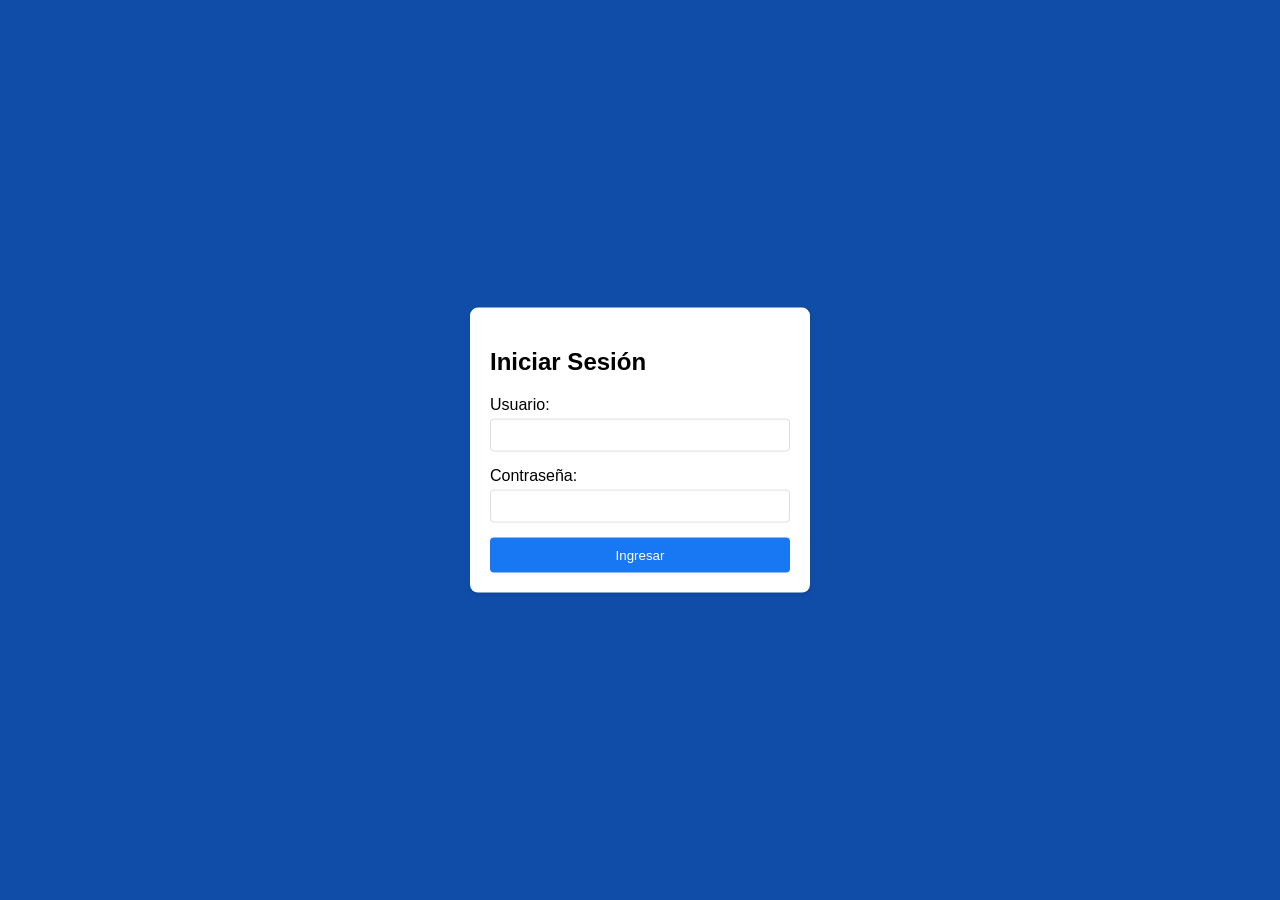
<file: login.html>
<!DOCTYPE html>
<html lang="es">
<head>
    <meta charset="UTF-8">
    <meta name="viewport" content="width=device-width, initial-scale=1.0">
    <title>Login</title>

    <!-- sweetAlert2 CSS -->
    <link rel="stylesheet" href="./LIBRERIAS/sweetAlert2/css/sweetalert2.css">
    
    <!-- CSS -->
    <link rel="stylesheet" href="./css/login.css">
</head>
<body>
    <div class="login-container">
        <h2>Iniciar Sesión</h2>
        <form id="loginForm">
            <div class="form-group">
                <label for="username">Usuario:</label>
                <input type="text" id="username" required>
            </div>
            <div class="form-group">
                <label for="password">Contraseña:</label>
                <input type="password" id="password" required>
            </div>
            <div class="error" id="errorMessage">Usuario o contraseña incorrectos</div>
            <button type="submit">Ingresar</button>
        </form>
    </div>
    <!-- Jquery -->
    <script src="./LIBRERIAS/jquery/jquery-3.7.1.min.js"></script>

    <!-- sweetAlert2 JS -->
    <script src="./LIBRERIAS/sweetAlert2/js/sweetalert2.all.js"></script>
    <script src="./LIBRERIAS/sweetAlert2/js/sweetalert2.all.min.js"></script>

    <!-- JS -->
    <script src="./js/login.js"></script>
</body>
</html>
</file>
<file: LIBRERIAS/sweetAlert2/css/sweetalert2.css>
:root {
  --swal2-outline: 0 0 0 3px rgba(100, 150, 200, 0.5);
  --swal2-container-padding: 0.625em;
  --swal2-backdrop: rgba(0, 0, 0, 0.4);
  --swal2-backdrop-transition: background-color 0.1s;
  --swal2-width: 32em;
  --swal2-padding: 0 0 1.25em;
  --swal2-border: none;
  --swal2-border-radius: 0.3125rem;
  --swal2-background: white;
  --swal2-color: #545454;
  --swal2-show-animation: swal2-show 0.3s;
  --swal2-hide-animation: swal2-hide 0.15s forwards;
  --swal2-icon-zoom: 1;
  --swal2-icon-animations: true;
  --swal2-title-padding: 0.8em 1em 0;
  --swal2-html-container-padding: 1em 1.6em 0.3em;
  --swal2-input-border: 1px solid #d9d9d9;
  --swal2-input-border-radius: 0.1875em;
  --swal2-input-box-shadow: inset 0 1px 1px rgba(0, 0, 0, 0.06), 0 0 0 3px transparent;
  --swal2-input-background: transparent;
  --swal2-input-transition: border-color 0.2s, box-shadow 0.2s;
  --swal2-input-hover-box-shadow: inset 0 1px 1px rgba(0, 0, 0, 0.06), 0 0 0 3px transparent;
  --swal2-input-focus-border: 1px solid #b4dbed;
  --swal2-input-focus-box-shadow: inset 0 1px 1px rgba(0, 0, 0, 0.06), 0 0 0 3px $swal2-outline-color;
  --swal2-progress-step-background: #add8e6;
  --swal2-validation-message-background: #f0f0f0;
  --swal2-validation-message-color: #666;
  --swal2-footer-border-color: #eee;
  --swal2-footer-background: transparent;
  --swal2-footer-color: inherit;
  --swal2-timer-progress-bar-background: rgba(0, 0, 0, 0.3);
  --swal2-close-button-position: initial;
  --swal2-close-button-inset: auto;
  --swal2-close-button-font-size: 2.5em;
  --swal2-close-button-color: #ccc;
  --swal2-close-button-transition: color 0.2s, box-shadow 0.2s;
  --swal2-close-button-outline: initial;
  --swal2-close-button-box-shadow: inset 0 0 0 3px transparent;
  --swal2-close-button-focus-box-shadow: inset var(--swal2-outline);
  --swal2-close-button-hover-transform: none;
  --swal2-actions-justify-content: center;
  --swal2-actions-width: auto;
  --swal2-actions-margin: 1.25em auto 0;
  --swal2-actions-padding: 0;
  --swal2-actions-border-radius: 0;
  --swal2-actions-background: transparent;
  --swal2-action-button-transition: background-color 0.2s, box-shadow 0.2s;
  --swal2-action-button-hover: black 10%;
  --swal2-action-button-active: black 10%;
  --swal2-confirm-button-box-shadow: none;
  --swal2-confirm-button-border-radius: 0.25em;
  --swal2-confirm-button-background-color: #7066e0;
  --swal2-confirm-button-color: #fff;
  --swal2-deny-button-box-shadow: none;
  --swal2-deny-button-border-radius: 0.25em;
  --swal2-deny-button-background-color: #dc3741;
  --swal2-deny-button-color: #fff;
  --swal2-cancel-button-box-shadow: none;
  --swal2-cancel-button-border-radius: 0.25em;
  --swal2-cancel-button-background-color: #6e7881;
  --swal2-cancel-button-color: #fff;
  --swal2-toast-show-animation: swal2-toast-show 0.5s;
  --swal2-toast-hide-animation: swal2-toast-hide 0.1s forwards;
  --swal2-toast-border: none;
  --swal2-toast-box-shadow:
    0 0 1px hsl(0deg 0% 0% / 0.075), 0 1px 2px hsl(0deg 0% 0% / 0.075), 1px 2px 4px hsl(0deg 0% 0% / 0.075),
    1px 3px 8px hsl(0deg 0% 0% / 0.075), 2px 4px 16px hsl(0deg 0% 0% / 0.075);
}

[data-swal2-theme=dark] {
  --swal2-dark-theme-black: #19191a;
  --swal2-dark-theme-white: #e1e1e1;
  --swal2-background: var(--swal2-dark-theme-black);
  --swal2-color: var(--swal2-dark-theme-white);
  --swal2-footer-border-color: #555;
  --swal2-input-background: color-mix(in srgb, var(--swal2-dark-theme-black), var(--swal2-dark-theme-white) 10%);
  --swal2-validation-message-background: color-mix(
    in srgb,
    var(--swal2-dark-theme-black),
    var(--swal2-dark-theme-white) 10%
  );
  --swal2-validation-message-color: var(--swal2-dark-theme-white);
  --swal2-timer-progress-bar-background: rgba(255, 255, 255, 0.7);
}

@media (prefers-color-scheme: dark) {
  [data-swal2-theme=auto] {
    --swal2-dark-theme-black: #19191a;
    --swal2-dark-theme-white: #e1e1e1;
    --swal2-background: var(--swal2-dark-theme-black);
    --swal2-color: var(--swal2-dark-theme-white);
    --swal2-footer-border-color: #555;
    --swal2-input-background: color-mix(in srgb, var(--swal2-dark-theme-black), var(--swal2-dark-theme-white) 10%);
    --swal2-validation-message-background: color-mix(
      in srgb,
      var(--swal2-dark-theme-black),
      var(--swal2-dark-theme-white) 10%
    );
    --swal2-validation-message-color: var(--swal2-dark-theme-white);
    --swal2-timer-progress-bar-background: rgba(255, 255, 255, 0.7);
  }
}
body.swal2-shown:not(.swal2-no-backdrop, .swal2-toast-shown) {
  overflow: hidden;
}
body.swal2-height-auto {
  height: auto !important;
}
body.swal2-no-backdrop .swal2-container {
  background-color: transparent !important;
  pointer-events: none;
}
body.swal2-no-backdrop .swal2-container .swal2-popup {
  pointer-events: all;
}
body.swal2-no-backdrop .swal2-container .swal2-modal {
  box-shadow: 0 0 10px var(--swal2-backdrop);
}
body.swal2-toast-shown .swal2-container {
  box-sizing: border-box;
  width: 360px;
  max-width: 100%;
  background-color: transparent;
  pointer-events: none;
}
body.swal2-toast-shown .swal2-container.swal2-top {
  inset: 0 auto auto 50%;
  transform: translateX(-50%);
}
body.swal2-toast-shown .swal2-container.swal2-top-end, body.swal2-toast-shown .swal2-container.swal2-top-right {
  inset: 0 0 auto auto;
}
body.swal2-toast-shown .swal2-container.swal2-top-start, body.swal2-toast-shown .swal2-container.swal2-top-left {
  inset: 0 auto auto 0;
}
body.swal2-toast-shown .swal2-container.swal2-center-start, body.swal2-toast-shown .swal2-container.swal2-center-left {
  inset: 50% auto auto 0;
  transform: translateY(-50%);
}
body.swal2-toast-shown .swal2-container.swal2-center {
  inset: 50% auto auto 50%;
  transform: translate(-50%, -50%);
}
body.swal2-toast-shown .swal2-container.swal2-center-end, body.swal2-toast-shown .swal2-container.swal2-center-right {
  inset: 50% 0 auto auto;
  transform: translateY(-50%);
}
body.swal2-toast-shown .swal2-container.swal2-bottom-start, body.swal2-toast-shown .swal2-container.swal2-bottom-left {
  inset: auto auto 0 0;
}
body.swal2-toast-shown .swal2-container.swal2-bottom {
  inset: auto auto 0 50%;
  transform: translateX(-50%);
}
body.swal2-toast-shown .swal2-container.swal2-bottom-end, body.swal2-toast-shown .swal2-container.swal2-bottom-right {
  inset: auto 0 0 auto;
}
@media print {
  body.swal2-shown:not(.swal2-no-backdrop, .swal2-toast-shown) {
    overflow-y: scroll !important;
  }
  body.swal2-shown:not(.swal2-no-backdrop, .swal2-toast-shown) > [aria-hidden=true] {
    display: none;
  }
  body.swal2-shown:not(.swal2-no-backdrop, .swal2-toast-shown) .swal2-container {
    position: static !important;
  }
}

div:where(.swal2-container) {
  display: grid;
  position: fixed;
  z-index: 1060;
  inset: 0;
  box-sizing: border-box;
  grid-template-areas: "top-start     top            top-end" "center-start  center         center-end" "bottom-start  bottom-center  bottom-end";
  grid-template-rows: minmax(min-content, auto) minmax(min-content, auto) minmax(min-content, auto);
  height: 100%;
  padding: var(--swal2-container-padding);
  overflow-x: hidden;
  transition: var(--swal2-backdrop-transition);
  -webkit-overflow-scrolling: touch;
}
div:where(.swal2-container).swal2-backdrop-show, div:where(.swal2-container).swal2-noanimation {
  background: var(--swal2-backdrop);
}
div:where(.swal2-container).swal2-backdrop-hide {
  background: transparent !important;
}
div:where(.swal2-container).swal2-top-start, div:where(.swal2-container).swal2-center-start, div:where(.swal2-container).swal2-bottom-start {
  grid-template-columns: minmax(0, 1fr) auto auto;
}
div:where(.swal2-container).swal2-top, div:where(.swal2-container).swal2-center, div:where(.swal2-container).swal2-bottom {
  grid-template-columns: auto minmax(0, 1fr) auto;
}
div:where(.swal2-container).swal2-top-end, div:where(.swal2-container).swal2-center-end, div:where(.swal2-container).swal2-bottom-end {
  grid-template-columns: auto auto minmax(0, 1fr);
}
div:where(.swal2-container).swal2-top-start > .swal2-popup {
  align-self: start;
}
div:where(.swal2-container).swal2-top > .swal2-popup {
  grid-column: 2;
  place-self: start center;
}
div:where(.swal2-container).swal2-top-end > .swal2-popup, div:where(.swal2-container).swal2-top-right > .swal2-popup {
  grid-column: 3;
  place-self: start end;
}
div:where(.swal2-container).swal2-center-start > .swal2-popup, div:where(.swal2-container).swal2-center-left > .swal2-popup {
  grid-row: 2;
  align-self: center;
}
div:where(.swal2-container).swal2-center > .swal2-popup {
  grid-column: 2;
  grid-row: 2;
  place-self: center center;
}
div:where(.swal2-container).swal2-center-end > .swal2-popup, div:where(.swal2-container).swal2-center-right > .swal2-popup {
  grid-column: 3;
  grid-row: 2;
  place-self: center end;
}
div:where(.swal2-container).swal2-bottom-start > .swal2-popup, div:where(.swal2-container).swal2-bottom-left > .swal2-popup {
  grid-column: 1;
  grid-row: 3;
  align-self: end;
}
div:where(.swal2-container).swal2-bottom > .swal2-popup {
  grid-column: 2;
  grid-row: 3;
  place-self: end center;
}
div:where(.swal2-container).swal2-bottom-end > .swal2-popup, div:where(.swal2-container).swal2-bottom-right > .swal2-popup {
  grid-column: 3;
  grid-row: 3;
  place-self: end end;
}
div:where(.swal2-container).swal2-grow-row > .swal2-popup, div:where(.swal2-container).swal2-grow-fullscreen > .swal2-popup {
  grid-column: 1/4;
  width: 100%;
}
div:where(.swal2-container).swal2-grow-column > .swal2-popup, div:where(.swal2-container).swal2-grow-fullscreen > .swal2-popup {
  grid-row: 1/4;
  align-self: stretch;
}
div:where(.swal2-container).swal2-no-transition {
  transition: none !important;
}
div:where(.swal2-container)[popover] {
  width: auto;
  border: 0;
}
div:where(.swal2-container) div:where(.swal2-popup) {
  display: none;
  position: relative;
  box-sizing: border-box;
  grid-template-columns: minmax(0, 100%);
  width: var(--swal2-width);
  max-width: 100%;
  padding: var(--swal2-padding);
  border: var(--swal2-border);
  border-radius: var(--swal2-border-radius);
  background: var(--swal2-background);
  color: var(--swal2-color);
  font-family: inherit;
  font-size: 1rem;
  container-name: swal2-popup;
}
div:where(.swal2-container) div:where(.swal2-popup):focus {
  outline: none;
}
div:where(.swal2-container) div:where(.swal2-popup).swal2-loading {
  overflow-y: hidden;
}
div:where(.swal2-container) div:where(.swal2-popup).swal2-draggable {
  cursor: grab;
}
div:where(.swal2-container) div:where(.swal2-popup).swal2-draggable div:where(.swal2-icon) {
  cursor: grab;
}
div:where(.swal2-container) div:where(.swal2-popup).swal2-dragging {
  cursor: grabbing;
}
div:where(.swal2-container) div:where(.swal2-popup).swal2-dragging div:where(.swal2-icon) {
  cursor: grabbing;
}
div:where(.swal2-container) h2:where(.swal2-title) {
  position: relative;
  max-width: 100%;
  margin: 0;
  padding: var(--swal2-title-padding);
  color: inherit;
  font-size: 1.875em;
  font-weight: 600;
  text-align: center;
  text-transform: none;
  word-wrap: break-word;
  cursor: initial;
}
div:where(.swal2-container) div:where(.swal2-actions) {
  display: flex;
  z-index: 1;
  box-sizing: border-box;
  flex-wrap: wrap;
  align-items: center;
  justify-content: var(--swal2-actions-justify-content);
  width: var(--swal2-actions-width);
  margin: var(--swal2-actions-margin);
  padding: var(--swal2-actions-padding);
  border-radius: var(--swal2-actions-border-radius);
  background: var(--swal2-actions-background);
}
div:where(.swal2-container) div:where(.swal2-loader) {
  display: none;
  align-items: center;
  justify-content: center;
  width: 2.2em;
  height: 2.2em;
  margin: 0 1.875em;
  animation: swal2-rotate-loading 1.5s linear 0s infinite normal;
  border-width: 0.25em;
  border-style: solid;
  border-radius: 100%;
  border-color: #2778c4 transparent #2778c4 transparent;
}
div:where(.swal2-container) button:where(.swal2-styled) {
  margin: 0.3125em;
  padding: 0.625em 1.1em;
  transition: var(--swal2-action-button-transition);
  border: none;
  box-shadow: 0 0 0 3px transparent;
  font-weight: 500;
}
div:where(.swal2-container) button:where(.swal2-styled):not([disabled]) {
  cursor: pointer;
}
div:where(.swal2-container) button:where(.swal2-styled):where(.swal2-confirm) {
  border-radius: var(--swal2-confirm-button-border-radius);
  background: initial;
  background-color: var(--swal2-confirm-button-background-color);
  box-shadow: var(--swal2-confirm-button-box-shadow);
  color: var(--swal2-confirm-button-color);
  font-size: 1em;
}
div:where(.swal2-container) button:where(.swal2-styled):where(.swal2-confirm):hover {
  background-color: color-mix(in srgb, var(--swal2-confirm-button-background-color), var(--swal2-action-button-hover));
}
div:where(.swal2-container) button:where(.swal2-styled):where(.swal2-confirm):active {
  background-color: color-mix(in srgb, var(--swal2-confirm-button-background-color), var(--swal2-action-button-active));
}
div:where(.swal2-container) button:where(.swal2-styled):where(.swal2-deny) {
  border-radius: var(--swal2-deny-button-border-radius);
  background: initial;
  background-color: var(--swal2-deny-button-background-color);
  box-shadow: var(--swal2-deny-button-box-shadow);
  color: var(--swal2-deny-button-color);
  font-size: 1em;
}
div:where(.swal2-container) button:where(.swal2-styled):where(.swal2-deny):hover {
  background-color: color-mix(in srgb, var(--swal2-deny-button-background-color), var(--swal2-action-button-hover));
}
div:where(.swal2-container) button:where(.swal2-styled):where(.swal2-deny):active {
  background-color: color-mix(in srgb, var(--swal2-deny-button-background-color), var(--swal2-action-button-active));
}
div:where(.swal2-container) button:where(.swal2-styled):where(.swal2-cancel) {
  border-radius: var(--swal2-cancel-button-border-radius);
  background: initial;
  background-color: var(--swal2-cancel-button-background-color);
  box-shadow: var(--swal2-cancel-button-box-shadow);
  color: var(--swal2-cancel-button-color);
  font-size: 1em;
}
div:where(.swal2-container) button:where(.swal2-styled):where(.swal2-cancel):hover {
  background-color: color-mix(in srgb, var(--swal2-cancel-button-background-color), var(--swal2-action-button-hover));
}
div:where(.swal2-container) button:where(.swal2-styled):where(.swal2-cancel):active {
  background-color: color-mix(in srgb, var(--swal2-cancel-button-background-color), var(--swal2-action-button-active));
}
div:where(.swal2-container) button:where(.swal2-styled):focus-visible {
  outline: none;
  box-shadow: var(--swal2-action-button-focus-box-shadow);
}
div:where(.swal2-container) button:where(.swal2-styled)[disabled]:not(.swal2-loading) {
  opacity: 0.4;
}
div:where(.swal2-container) button:where(.swal2-styled)::-moz-focus-inner {
  border: 0;
}
div:where(.swal2-container) div:where(.swal2-footer) {
  margin: 1em 0 0;
  padding: 1em 1em 0;
  border-top: 1px solid var(--swal2-footer-border-color);
  background: var(--swal2-footer-background);
  color: var(--swal2-footer-color);
  font-size: 1em;
  text-align: center;
  cursor: initial;
}
div:where(.swal2-container) .swal2-timer-progress-bar-container {
  position: absolute;
  right: 0;
  bottom: 0;
  left: 0;
  grid-column: auto !important;
  overflow: hidden;
  border-bottom-right-radius: var(--swal2-border-radius);
  border-bottom-left-radius: var(--swal2-border-radius);
}
div:where(.swal2-container) div:where(.swal2-timer-progress-bar) {
  width: 100%;
  height: 0.25em;
  background: var(--swal2-timer-progress-bar-background);
}
div:where(.swal2-container) img:where(.swal2-image) {
  max-width: 100%;
  margin: 2em auto 1em;
  cursor: initial;
}
div:where(.swal2-container) button:where(.swal2-close) {
  position: var(--swal2-close-button-position);
  inset: var(--swal2-close-button-inset);
  z-index: 2;
  align-items: center;
  justify-content: center;
  width: 1.2em;
  height: 1.2em;
  margin-top: 0;
  margin-right: 0;
  margin-bottom: -1.2em;
  padding: 0;
  overflow: hidden;
  transition: var(--swal2-close-button-transition);
  border: none;
  border-radius: var(--swal2-border-radius);
  outline: var(--swal2-close-button-outline);
  background: transparent;
  color: var(--swal2-close-button-color);
  font-family: monospace;
  font-size: var(--swal2-close-button-font-size);
  cursor: pointer;
  justify-self: end;
}
div:where(.swal2-container) button:where(.swal2-close):hover {
  transform: var(--swal2-close-button-hover-transform);
  background: transparent;
  color: #f27474;
}
div:where(.swal2-container) button:where(.swal2-close):focus-visible {
  outline: none;
  box-shadow: var(--swal2-close-button-focus-box-shadow);
}
div:where(.swal2-container) button:where(.swal2-close)::-moz-focus-inner {
  border: 0;
}
div:where(.swal2-container) div:where(.swal2-html-container) {
  z-index: 1;
  justify-content: center;
  margin: 0;
  padding: var(--swal2-html-container-padding);
  overflow: auto;
  color: inherit;
  font-size: 1.125em;
  font-weight: normal;
  line-height: normal;
  text-align: center;
  word-wrap: break-word;
  word-break: break-word;
  cursor: initial;
}
div:where(.swal2-container) input:where(.swal2-input),
div:where(.swal2-container) input:where(.swal2-file),
div:where(.swal2-container) textarea:where(.swal2-textarea),
div:where(.swal2-container) select:where(.swal2-select),
div:where(.swal2-container) div:where(.swal2-radio),
div:where(.swal2-container) label:where(.swal2-checkbox) {
  margin: 1em 2em 3px;
}
div:where(.swal2-container) input:where(.swal2-input),
div:where(.swal2-container) input:where(.swal2-file),
div:where(.swal2-container) textarea:where(.swal2-textarea) {
  box-sizing: border-box;
  width: auto;
  transition: var(--swal2-input-transition);
  border: var(--swal2-input-border);
  border-radius: var(--swal2-input-border-radius);
  background: var(--swal2-input-background);
  box-shadow: var(--swal2-input-box-shadow);
  color: inherit;
  font-size: 1.125em;
}
div:where(.swal2-container) input:where(.swal2-input).swal2-inputerror,
div:where(.swal2-container) input:where(.swal2-file).swal2-inputerror,
div:where(.swal2-container) textarea:where(.swal2-textarea).swal2-inputerror {
  border-color: #f27474 !important;
  box-shadow: 0 0 2px #f27474 !important;
}
div:where(.swal2-container) input:where(.swal2-input):hover,
div:where(.swal2-container) input:where(.swal2-file):hover,
div:where(.swal2-container) textarea:where(.swal2-textarea):hover {
  box-shadow: var(--swal2-input-hover-box-shadow);
}
div:where(.swal2-container) input:where(.swal2-input):focus,
div:where(.swal2-container) input:where(.swal2-file):focus,
div:where(.swal2-container) textarea:where(.swal2-textarea):focus {
  border: var(--swal2-input-focus-border);
  outline: none;
  box-shadow: var(--swal2-input-focus-box-shadow);
}
div:where(.swal2-container) input:where(.swal2-input)::placeholder,
div:where(.swal2-container) input:where(.swal2-file)::placeholder,
div:where(.swal2-container) textarea:where(.swal2-textarea)::placeholder {
  color: #ccc;
}
div:where(.swal2-container) .swal2-range {
  margin: 1em 2em 3px;
  background: var(--swal2-background);
}
div:where(.swal2-container) .swal2-range input {
  width: 80%;
}
div:where(.swal2-container) .swal2-range output {
  width: 20%;
  color: inherit;
  font-weight: 600;
  text-align: center;
}
div:where(.swal2-container) .swal2-range input,
div:where(.swal2-container) .swal2-range output {
  height: 2.625em;
  padding: 0;
  font-size: 1.125em;
  line-height: 2.625em;
}
div:where(.swal2-container) .swal2-input {
  height: 2.625em;
  padding: 0 0.75em;
}
div:where(.swal2-container) .swal2-file {
  width: 75%;
  margin-right: auto;
  margin-left: auto;
  background: var(--swal2-input-background);
  font-size: 1.125em;
}
div:where(.swal2-container) .swal2-textarea {
  height: 6.75em;
  padding: 0.75em;
}
div:where(.swal2-container) .swal2-select {
  min-width: 50%;
  max-width: 100%;
  padding: 0.375em 0.625em;
  background: var(--swal2-input-background);
  color: inherit;
  font-size: 1.125em;
}
div:where(.swal2-container) .swal2-radio,
div:where(.swal2-container) .swal2-checkbox {
  align-items: center;
  justify-content: center;
  background: var(--swal2-background);
  color: inherit;
}
div:where(.swal2-container) .swal2-radio label,
div:where(.swal2-container) .swal2-checkbox label {
  margin: 0 0.6em;
  font-size: 1.125em;
}
div:where(.swal2-container) .swal2-radio input,
div:where(.swal2-container) .swal2-checkbox input {
  flex-shrink: 0;
  margin: 0 0.4em;
}
div:where(.swal2-container) label:where(.swal2-input-label) {
  display: flex;
  justify-content: center;
  margin: 1em auto 0;
}
div:where(.swal2-container) div:where(.swal2-validation-message) {
  align-items: center;
  justify-content: center;
  margin: 1em 0 0;
  padding: 0.625em;
  overflow: hidden;
  background: var(--swal2-validation-message-background);
  color: var(--swal2-validation-message-color);
  font-size: 1em;
  font-weight: 300;
}
div:where(.swal2-container) div:where(.swal2-validation-message)::before {
  content: "!";
  display: inline-block;
  width: 1.5em;
  min-width: 1.5em;
  height: 1.5em;
  margin: 0 0.625em;
  border-radius: 50%;
  background-color: #f27474;
  color: #fff;
  font-weight: 600;
  line-height: 1.5em;
  text-align: center;
}
div:where(.swal2-container) .swal2-progress-steps {
  flex-wrap: wrap;
  align-items: center;
  max-width: 100%;
  margin: 1.25em auto;
  padding: 0;
  background: transparent;
  font-weight: 600;
}
div:where(.swal2-container) .swal2-progress-steps li {
  display: inline-block;
  position: relative;
}
div:where(.swal2-container) .swal2-progress-steps .swal2-progress-step {
  z-index: 20;
  flex-shrink: 0;
  width: 2em;
  height: 2em;
  border-radius: 2em;
  background: #2778c4;
  color: #fff;
  line-height: 2em;
  text-align: center;
}
div:where(.swal2-container) .swal2-progress-steps .swal2-progress-step.swal2-active-progress-step {
  background: #2778c4;
}
div:where(.swal2-container) .swal2-progress-steps .swal2-progress-step.swal2-active-progress-step ~ .swal2-progress-step {
  background: var(--swal2-progress-step-background);
  color: #fff;
}
div:where(.swal2-container) .swal2-progress-steps .swal2-progress-step.swal2-active-progress-step ~ .swal2-progress-step-line {
  background: var(--swal2-progress-step-background);
}
div:where(.swal2-container) .swal2-progress-steps .swal2-progress-step-line {
  z-index: 10;
  flex-shrink: 0;
  width: 2.5em;
  height: 0.4em;
  margin: 0 -1px;
  background: #2778c4;
}

div:where(.swal2-icon) {
  position: relative;
  box-sizing: content-box;
  justify-content: center;
  width: 5em;
  height: 5em;
  margin: 2.5em auto 0.6em;
  zoom: var(--swal2-icon-zoom);
  border: 0.25em solid transparent;
  border-radius: 50%;
  border-color: #000;
  font-family: inherit;
  line-height: 5em;
  cursor: default;
  user-select: none;
}
div:where(.swal2-icon) .swal2-icon-content {
  display: flex;
  align-items: center;
  font-size: 3.75em;
}
div:where(.swal2-icon).swal2-error {
  border-color: #f27474;
  color: #f27474;
}
div:where(.swal2-icon).swal2-error .swal2-x-mark {
  position: relative;
  flex-grow: 1;
}
div:where(.swal2-icon).swal2-error [class^=swal2-x-mark-line] {
  display: block;
  position: absolute;
  top: 2.3125em;
  width: 2.9375em;
  height: 0.3125em;
  border-radius: 0.125em;
  background-color: #f27474;
}
div:where(.swal2-icon).swal2-error [class^=swal2-x-mark-line][class$=left] {
  left: 1.0625em;
  transform: rotate(45deg);
}
div:where(.swal2-icon).swal2-error [class^=swal2-x-mark-line][class$=right] {
  right: 1em;
  transform: rotate(-45deg);
}
@container swal2-popup style(--swal2-icon-animations:true) {
  div:where(.swal2-icon).swal2-error.swal2-icon-show {
    animation: swal2-animate-error-icon 0.5s;
  }
  div:where(.swal2-icon).swal2-error.swal2-icon-show .swal2-x-mark {
    animation: swal2-animate-error-x-mark 0.5s;
  }
}
div:where(.swal2-icon).swal2-warning {
  border-color: #f8bb86;
  color: #f8bb86;
}
@container swal2-popup style(--swal2-icon-animations:true) {
  div:where(.swal2-icon).swal2-warning.swal2-icon-show {
    animation: swal2-animate-error-icon 0.5s;
  }
  div:where(.swal2-icon).swal2-warning.swal2-icon-show .swal2-icon-content {
    animation: swal2-animate-i-mark 0.5s;
  }
}
div:where(.swal2-icon).swal2-info {
  border-color: #3fc3ee;
  color: #3fc3ee;
}
@container swal2-popup style(--swal2-icon-animations:true) {
  div:where(.swal2-icon).swal2-info.swal2-icon-show {
    animation: swal2-animate-error-icon 0.5s;
  }
  div:where(.swal2-icon).swal2-info.swal2-icon-show .swal2-icon-content {
    animation: swal2-animate-i-mark 0.8s;
  }
}
div:where(.swal2-icon).swal2-question {
  border-color: #87adbd;
  color: #87adbd;
}
@container swal2-popup style(--swal2-icon-animations:true) {
  div:where(.swal2-icon).swal2-question.swal2-icon-show {
    animation: swal2-animate-error-icon 0.5s;
  }
  div:where(.swal2-icon).swal2-question.swal2-icon-show .swal2-icon-content {
    animation: swal2-animate-question-mark 0.8s;
  }
}
div:where(.swal2-icon).swal2-success {
  border-color: #a5dc86;
  color: #a5dc86;
}
div:where(.swal2-icon).swal2-success [class^=swal2-success-circular-line] {
  position: absolute;
  width: 3.75em;
  height: 7.5em;
  border-radius: 50%;
}
div:where(.swal2-icon).swal2-success [class^=swal2-success-circular-line][class$=left] {
  top: -0.4375em;
  left: -2.0635em;
  transform: rotate(-45deg);
  transform-origin: 3.75em 3.75em;
  border-radius: 7.5em 0 0 7.5em;
}
div:where(.swal2-icon).swal2-success [class^=swal2-success-circular-line][class$=right] {
  top: -0.6875em;
  left: 1.875em;
  transform: rotate(-45deg);
  transform-origin: 0 3.75em;
  border-radius: 0 7.5em 7.5em 0;
}
div:where(.swal2-icon).swal2-success .swal2-success-ring {
  position: absolute;
  z-index: 2;
  top: -0.25em;
  left: -0.25em;
  box-sizing: content-box;
  width: 100%;
  height: 100%;
  border: 0.25em solid rgba(165, 220, 134, 0.3);
  border-radius: 50%;
}
div:where(.swal2-icon).swal2-success .swal2-success-fix {
  position: absolute;
  z-index: 1;
  top: 0.5em;
  left: 1.625em;
  width: 0.4375em;
  height: 5.625em;
  transform: rotate(-45deg);
}
div:where(.swal2-icon).swal2-success [class^=swal2-success-line] {
  display: block;
  position: absolute;
  z-index: 2;
  height: 0.3125em;
  border-radius: 0.125em;
  background-color: #a5dc86;
}
div:where(.swal2-icon).swal2-success [class^=swal2-success-line][class$=tip] {
  top: 2.875em;
  left: 0.8125em;
  width: 1.5625em;
  transform: rotate(45deg);
}
div:where(.swal2-icon).swal2-success [class^=swal2-success-line][class$=long] {
  top: 2.375em;
  right: 0.5em;
  width: 2.9375em;
  transform: rotate(-45deg);
}
@container swal2-popup style(--swal2-icon-animations:true) {
  div:where(.swal2-icon).swal2-success.swal2-icon-show .swal2-success-line-tip {
    animation: swal2-animate-success-line-tip 0.75s;
  }
  div:where(.swal2-icon).swal2-success.swal2-icon-show .swal2-success-line-long {
    animation: swal2-animate-success-line-long 0.75s;
  }
  div:where(.swal2-icon).swal2-success.swal2-icon-show .swal2-success-circular-line-right {
    animation: swal2-rotate-success-circular-line 4.25s ease-in;
  }
}

[class^=swal2] {
  -webkit-tap-highlight-color: transparent;
}

.swal2-show {
  animation: var(--swal2-show-animation);
}

.swal2-hide {
  animation: var(--swal2-hide-animation);
}

.swal2-noanimation {
  transition: none;
}

.swal2-scrollbar-measure {
  position: absolute;
  top: -9999px;
  width: 50px;
  height: 50px;
  overflow: scroll;
}

.swal2-rtl .swal2-close {
  margin-right: initial;
  margin-left: 0;
}
.swal2-rtl .swal2-timer-progress-bar {
  right: 0;
  left: auto;
}

.swal2-toast {
  box-sizing: border-box;
  grid-column: 1/4 !important;
  grid-row: 1/4 !important;
  grid-template-columns: min-content auto min-content;
  padding: 1em;
  overflow-y: hidden;
  border: var(--swal2-toast-border);
  background: var(--swal2-background);
  box-shadow: var(--swal2-toast-box-shadow);
  pointer-events: all;
}
.swal2-toast > * {
  grid-column: 2;
}
.swal2-toast h2:where(.swal2-title) {
  margin: 0.5em 1em;
  padding: 0;
  font-size: 1em;
  text-align: initial;
}
.swal2-toast .swal2-loading {
  justify-content: center;
}
.swal2-toast input:where(.swal2-input) {
  height: 2em;
  margin: 0.5em;
  font-size: 1em;
}
.swal2-toast .swal2-validation-message {
  font-size: 1em;
}
.swal2-toast div:where(.swal2-footer) {
  margin: 0.5em 0 0;
  padding: 0.5em 0 0;
  font-size: 0.8em;
}
.swal2-toast button:where(.swal2-close) {
  grid-column: 3/3;
  grid-row: 1/99;
  align-self: center;
  width: 0.8em;
  height: 0.8em;
  margin: 0;
  font-size: 2em;
}
.swal2-toast div:where(.swal2-html-container) {
  margin: 0.5em 1em;
  padding: 0;
  overflow: initial;
  font-size: 1em;
  text-align: initial;
}
.swal2-toast div:where(.swal2-html-container):empty {
  padding: 0;
}
.swal2-toast .swal2-loader {
  grid-column: 1;
  grid-row: 1/99;
  align-self: center;
  width: 2em;
  height: 2em;
  margin: 0.25em;
}
.swal2-toast .swal2-icon {
  grid-column: 1;
  grid-row: 1/99;
  align-self: center;
  width: 2em;
  min-width: 2em;
  height: 2em;
  margin: 0 0.5em 0 0;
}
.swal2-toast .swal2-icon .swal2-icon-content {
  display: flex;
  align-items: center;
  font-size: 1.8em;
  font-weight: bold;
}
.swal2-toast .swal2-icon.swal2-success .swal2-success-ring {
  width: 2em;
  height: 2em;
}
.swal2-toast .swal2-icon.swal2-error [class^=swal2-x-mark-line] {
  top: 0.875em;
  width: 1.375em;
}
.swal2-toast .swal2-icon.swal2-error [class^=swal2-x-mark-line][class$=left] {
  left: 0.3125em;
}
.swal2-toast .swal2-icon.swal2-error [class^=swal2-x-mark-line][class$=right] {
  right: 0.3125em;
}
.swal2-toast div:where(.swal2-actions) {
  justify-content: flex-start;
  height: auto;
  margin: 0;
  margin-top: 0.5em;
  padding: 0 0.5em;
}
.swal2-toast button:where(.swal2-styled) {
  margin: 0.25em 0.5em;
  padding: 0.4em 0.6em;
  font-size: 1em;
}
.swal2-toast .swal2-success {
  border-color: #a5dc86;
}
.swal2-toast .swal2-success [class^=swal2-success-circular-line] {
  position: absolute;
  width: 1.6em;
  height: 3em;
  border-radius: 50%;
}
.swal2-toast .swal2-success [class^=swal2-success-circular-line][class$=left] {
  top: -0.8em;
  left: -0.5em;
  transform: rotate(-45deg);
  transform-origin: 2em 2em;
  border-radius: 4em 0 0 4em;
}
.swal2-toast .swal2-success [class^=swal2-success-circular-line][class$=right] {
  top: -0.25em;
  left: 0.9375em;
  transform-origin: 0 1.5em;
  border-radius: 0 4em 4em 0;
}
.swal2-toast .swal2-success .swal2-success-ring {
  width: 2em;
  height: 2em;
}
.swal2-toast .swal2-success .swal2-success-fix {
  top: 0;
  left: 0.4375em;
  width: 0.4375em;
  height: 2.6875em;
}
.swal2-toast .swal2-success [class^=swal2-success-line] {
  height: 0.3125em;
}
.swal2-toast .swal2-success [class^=swal2-success-line][class$=tip] {
  top: 1.125em;
  left: 0.1875em;
  width: 0.75em;
}
.swal2-toast .swal2-success [class^=swal2-success-line][class$=long] {
  top: 0.9375em;
  right: 0.1875em;
  width: 1.375em;
}
@container swal2-popup style(--swal2-icon-animations:true) {
  .swal2-toast .swal2-success.swal2-icon-show .swal2-success-line-tip {
    animation: swal2-toast-animate-success-line-tip 0.75s;
  }
  .swal2-toast .swal2-success.swal2-icon-show .swal2-success-line-long {
    animation: swal2-toast-animate-success-line-long 0.75s;
  }
}
.swal2-toast.swal2-show {
  animation: var(--swal2-toast-show-animation);
}
.swal2-toast.swal2-hide {
  animation: var(--swal2-toast-hide-animation);
}

@keyframes swal2-show {
  0% {
    transform: scale(0.7);
  }
  45% {
    transform: scale(1.05);
  }
  80% {
    transform: scale(0.95);
  }
  100% {
    transform: scale(1);
  }
}
@keyframes swal2-hide {
  0% {
    transform: scale(1);
    opacity: 1;
  }
  100% {
    transform: scale(0.5);
    opacity: 0;
  }
}
@keyframes swal2-animate-success-line-tip {
  0% {
    top: 1.1875em;
    left: 0.0625em;
    width: 0;
  }
  54% {
    top: 1.0625em;
    left: 0.125em;
    width: 0;
  }
  70% {
    top: 2.1875em;
    left: -0.375em;
    width: 3.125em;
  }
  84% {
    top: 3em;
    left: 1.3125em;
    width: 1.0625em;
  }
  100% {
    top: 2.8125em;
    left: 0.8125em;
    width: 1.5625em;
  }
}
@keyframes swal2-animate-success-line-long {
  0% {
    top: 3.375em;
    right: 2.875em;
    width: 0;
  }
  65% {
    top: 3.375em;
    right: 2.875em;
    width: 0;
  }
  84% {
    top: 2.1875em;
    right: 0;
    width: 3.4375em;
  }
  100% {
    top: 2.375em;
    right: 0.5em;
    width: 2.9375em;
  }
}
@keyframes swal2-rotate-success-circular-line {
  0% {
    transform: rotate(-45deg);
  }
  5% {
    transform: rotate(-45deg);
  }
  12% {
    transform: rotate(-405deg);
  }
  100% {
    transform: rotate(-405deg);
  }
}
@keyframes swal2-animate-error-x-mark {
  0% {
    margin-top: 1.625em;
    transform: scale(0.4);
    opacity: 0;
  }
  50% {
    margin-top: 1.625em;
    transform: scale(0.4);
    opacity: 0;
  }
  80% {
    margin-top: -0.375em;
    transform: scale(1.15);
  }
  100% {
    margin-top: 0;
    transform: scale(1);
    opacity: 1;
  }
}
@keyframes swal2-animate-error-icon {
  0% {
    transform: rotateX(100deg);
    opacity: 0;
  }
  100% {
    transform: rotateX(0deg);
    opacity: 1;
  }
}
@keyframes swal2-rotate-loading {
  0% {
    transform: rotate(0deg);
  }
  100% {
    transform: rotate(360deg);
  }
}
@keyframes swal2-animate-question-mark {
  0% {
    transform: rotateY(-360deg);
  }
  100% {
    transform: rotateY(0);
  }
}
@keyframes swal2-animate-i-mark {
  0% {
    transform: rotateZ(45deg);
    opacity: 0;
  }
  25% {
    transform: rotateZ(-25deg);
    opacity: 0.4;
  }
  50% {
    transform: rotateZ(15deg);
    opacity: 0.8;
  }
  75% {
    transform: rotateZ(-5deg);
    opacity: 1;
  }
  100% {
    transform: rotateX(0);
    opacity: 1;
  }
}
@keyframes swal2-toast-show {
  0% {
    transform: translateY(-0.625em) rotateZ(2deg);
  }
  33% {
    transform: translateY(0) rotateZ(-2deg);
  }
  66% {
    transform: translateY(0.3125em) rotateZ(2deg);
  }
  100% {
    transform: translateY(0) rotateZ(0deg);
  }
}
@keyframes swal2-toast-hide {
  100% {
    transform: rotateZ(1deg);
    opacity: 0;
  }
}
@keyframes swal2-toast-animate-success-line-tip {
  0% {
    top: 0.5625em;
    left: 0.0625em;
    width: 0;
  }
  54% {
    top: 0.125em;
    left: 0.125em;
    width: 0;
  }
  70% {
    top: 0.625em;
    left: -0.25em;
    width: 1.625em;
  }
  84% {
    top: 1.0625em;
    left: 0.75em;
    width: 0.5em;
  }
  100% {
    top: 1.125em;
    left: 0.1875em;
    width: 0.75em;
  }
}
@keyframes swal2-toast-animate-success-line-long {
  0% {
    top: 1.625em;
    right: 1.375em;
    width: 0;
  }
  65% {
    top: 1.25em;
    right: 0.9375em;
    width: 0;
  }
  84% {
    top: 0.9375em;
    right: 0;
    width: 1.125em;
  }
  100% {
    top: 0.9375em;
    right: 0.1875em;
    width: 1.375em;
  }
}
</file>
<file: css/login.css>
html {
  overflow-y: scroll;
}

body {
    font-family: Arial, sans-serif;
    display: flex;
    justify-content: center;
    align-items: center;
    height: 100vh;
    margin: 0;
    background-color: #104da8;
}

.login-container {
    position: fixed;
    top: 50%;
    left: 50%;
    transform: translate(-50%, -50%);
    background-color: white;
    padding: 20px;
    border-radius: 8px;
    box-shadow: 0 2px 4px rgba(0,0,0,0.1);
    width: 300px;
}


.form-group {
    margin-bottom: 15px;
}

input {
    width: 100%;
    padding: 8px;
    margin-top: 5px;
    border: 1px solid #ddd;
    border-radius: 4px;
    box-sizing: border-box;
}

button {
    width: 100%;
    padding: 10px;
    background-color: #1877f2;
    color: white;
    border: none;
    border-radius: 4px;
    cursor: pointer;
}

button:hover {
    background-color: #166fe5;
}

.error {
    color: red;
    font-size: 14px;
    display: none;
}
</file>
